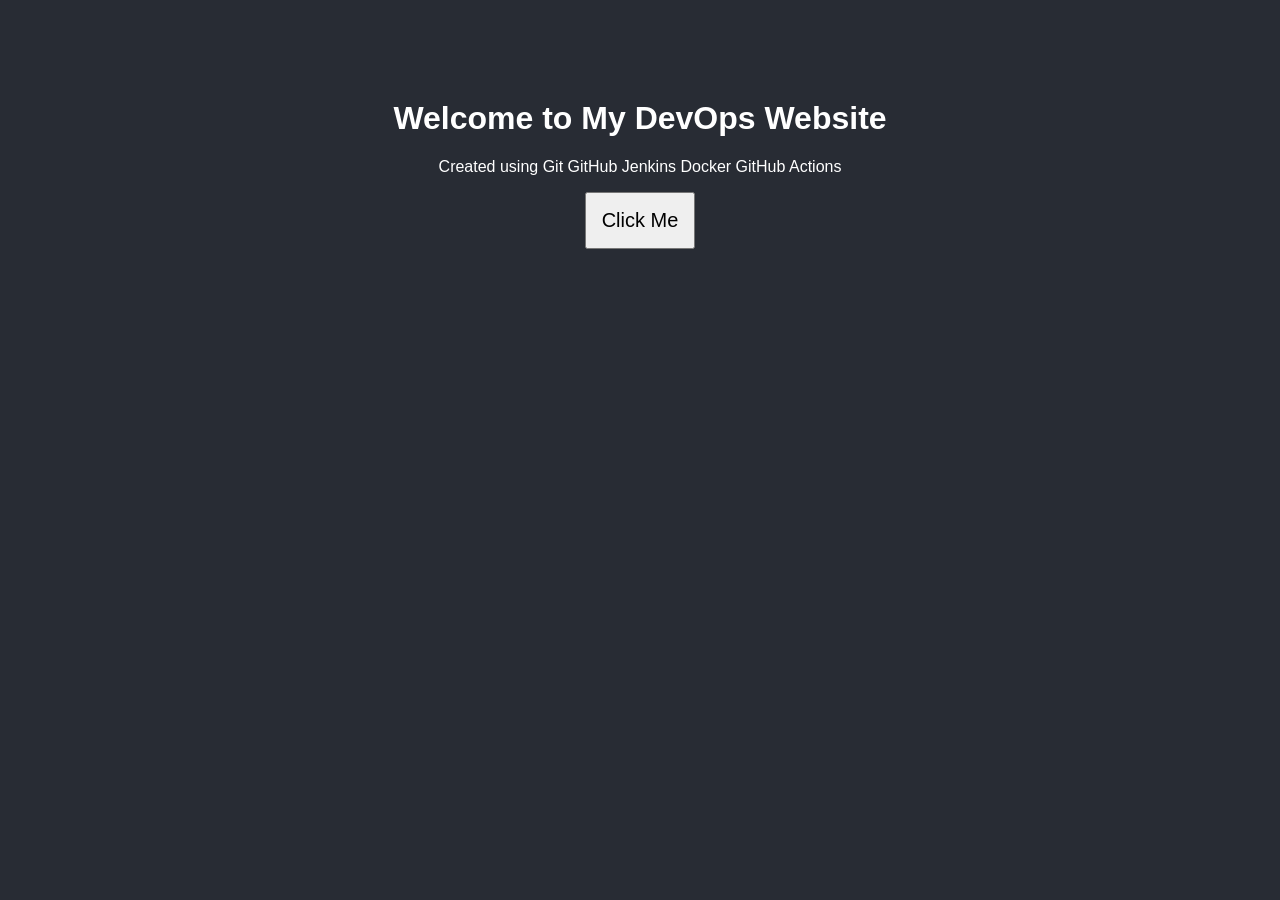
<file: index.html>
<!DOCTYPE html>
<html>
<head>
    <title>My DevOps Website</title>
    <link rel="stylesheet" href="style.css">
</head>

<body>

<h1>Welcome to My DevOps Website</h1>

<p>Created using Git GitHub Jenkins Docker GitHub Actions</p>

<button onclick="hello()">Click Me</button>

<script src="script.js"></script>

</body>

</html>
</file>
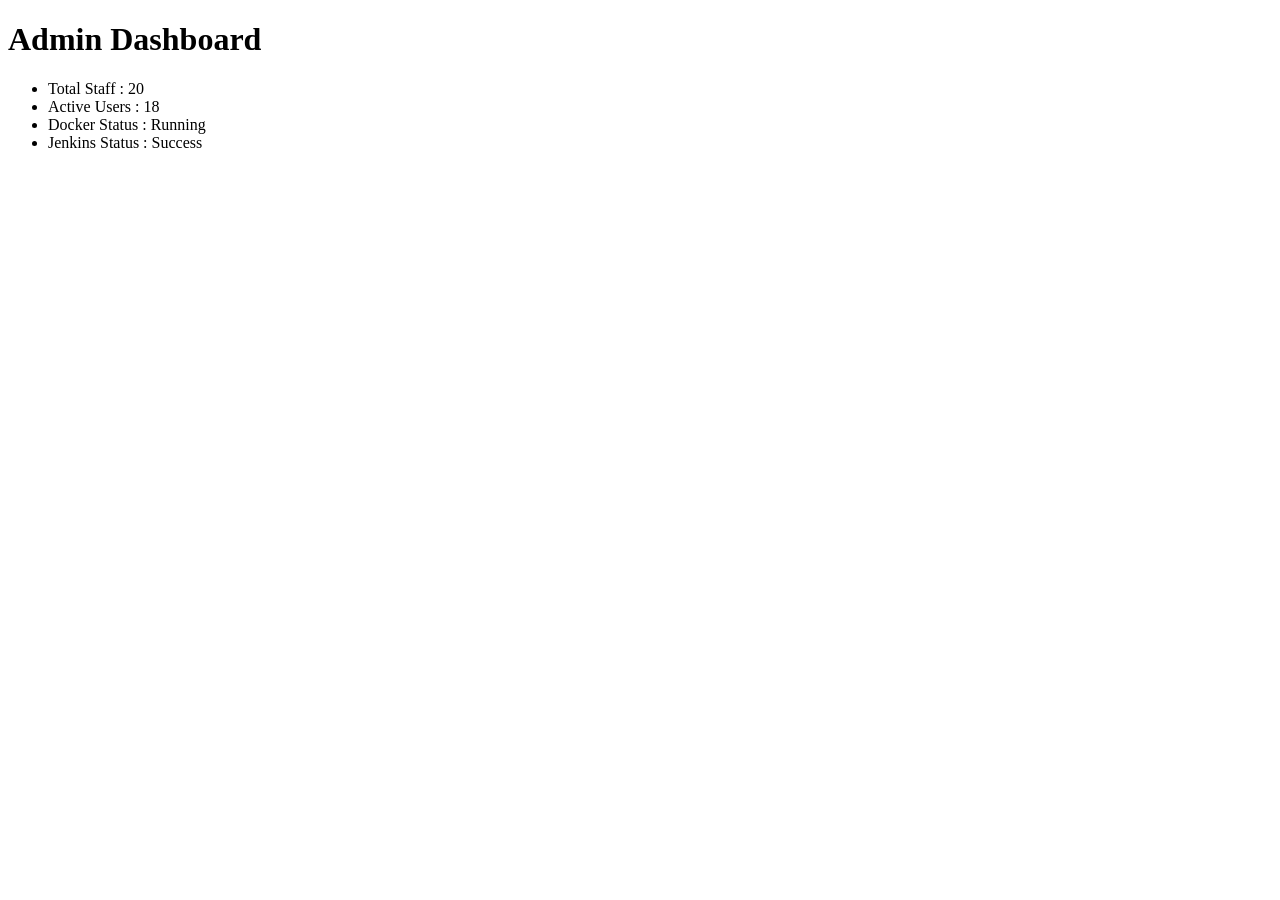
<file: admin/dashboard.html>
<!DOCTYPE html>
<html>

<head>

<title>Dashboard</title>

</head>

<body>

<h1>Admin Dashboard</h1>

<ul>

<li>Total Staff : 20</li>

<li>Active Users : 18</li>

<li>Docker Status : Running</li>

<li>Jenkins Status : Success</li>

</ul>

</body>

</html>
</file>
<file: style.css>
body{

background:#282c34;

color:white;

font-family:Arial;

text-align:center;

margin-top:100px;

}

button{

padding:15px;

font-size:20px;

}
</file>
